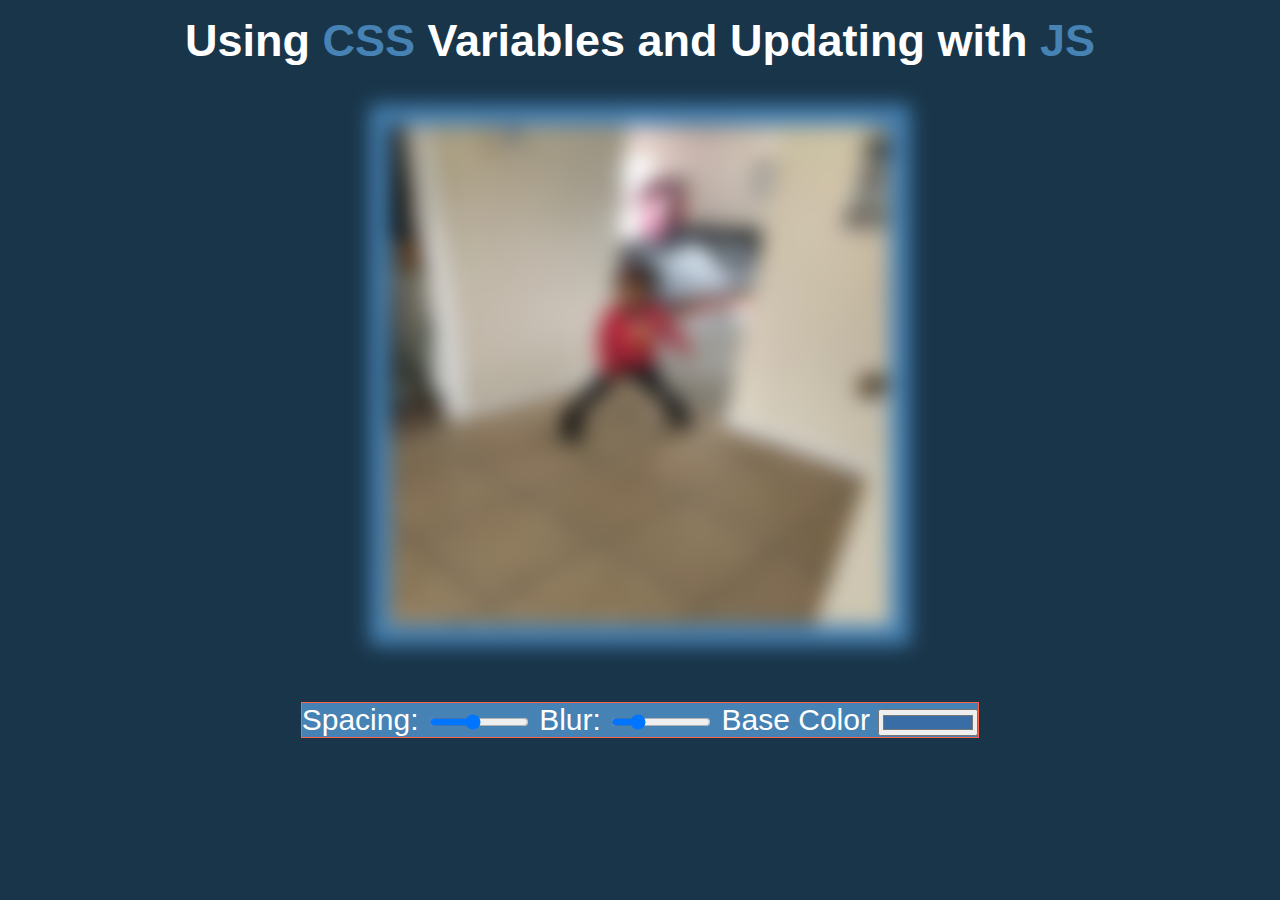
<file: Day 6/index.html>
<!DOCTYPE html>
<html lang="en">

<head>
    <meta charset="UTF-8">
    <meta name="viewport" content="width=device-width, initial-scale=1.0">
    <link rel="stylesheet" href="style.css">
    <title>CSS and JS</title>
</head>

<body>
    <div class="title">
        <h2>Using <span class='hl'>CSS</span> Variables and Updating with <span class='hl'>JS</span></h2>

    </div>

    <!-- image -->
    <div class="image">

        <img src="./IMG_4873.jpg">
    </div>

    <div class="controls">
        <!-- spacing control -->
        <label for="spacing">Spacing:</label>
        <input id="spacing" type="range" name="spacing" min="-50" max="67" value="0" data-sizing="px">

        <!-- blur control -->
        <label for="blur">Blur:</label>
        <input id="blur" type="range" name="blur" min="-50" max="200" value="5" data-sizing="px">

        <!-- color control -->
        <label for="base">Base Color</label>
        <input id="base" type="color" name="base" value="#386ea5">



    </div>

    <script src="main.js"></script>
</body>

</html>
</file>
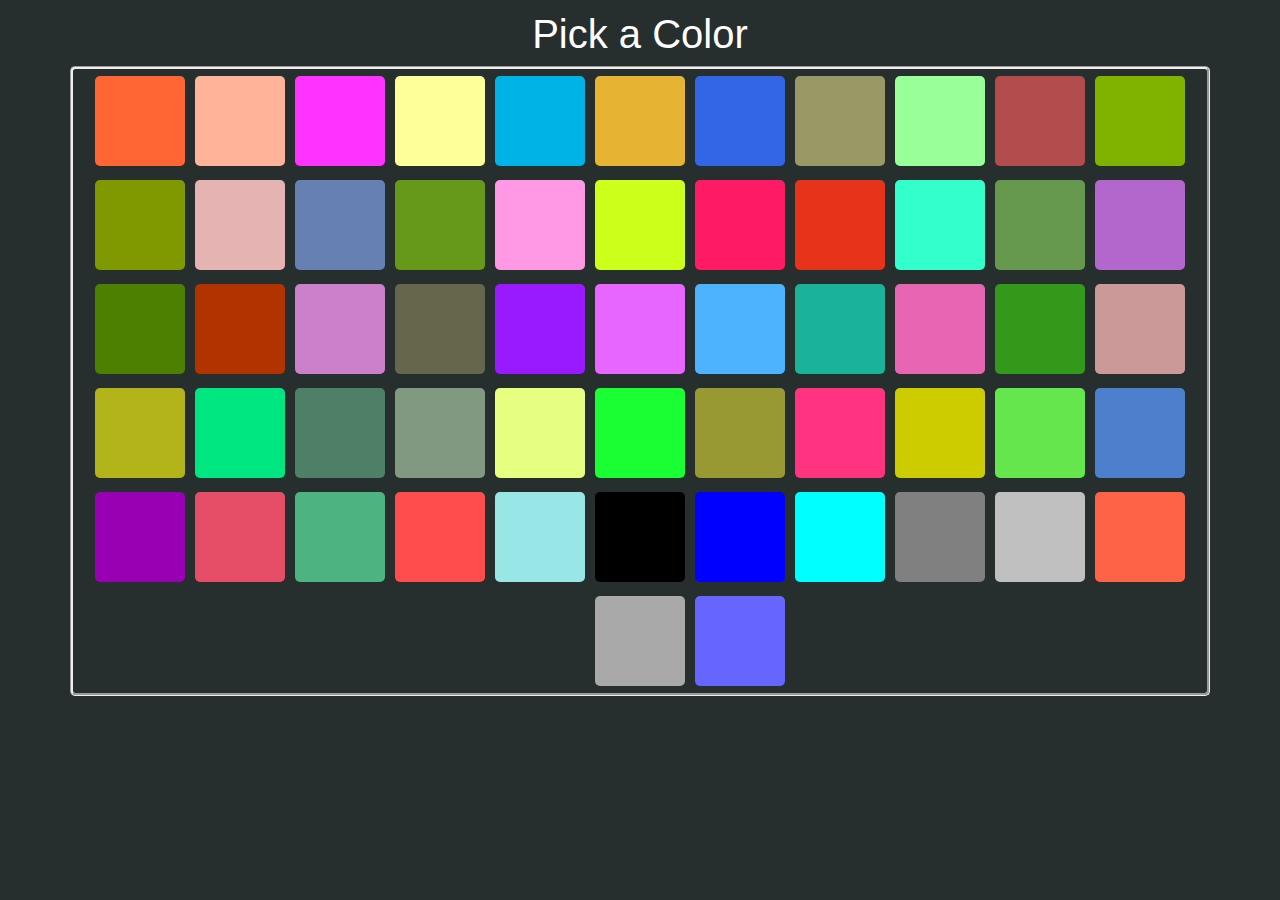
<file: Day 7/index.html>
<!DOCTYPE html>
<html lang="en">

<head>
    <meta charset="UTF-8">
    <meta name="viewport" content="width=device-width, initial-scale=1.0">
    <link rel="stylesheet" href="https://stackpath.bootstrapcdn.com/bootstrap/4.4.1/css/bootstrap.min.css"
        integrity="sha384-Vkoo8x4CGsO3+Hhxv8T/Q5PaXtkKtu6ug5TOeNV6gBiFeWPGFN9MuhOf23Q9Ifjh" crossorigin="anonymous">
    <link rel="stylesheet" href="style.css">
    <title>Working with Events</title>
</head>

<body>
    <h1 class="title">Pick a Color</h1>
    <div class="container">


    </div>

    <script src="https://code.jquery.com/jquery-3.4.1.slim.min.js"
        integrity="sha384-J6qa4849blE2+poT4WnyKhv5vZF5SrPo0iEjwBvKU7imGFAV0wwj1yYfoRSJoZ+n" crossorigin="anonymous">
    </script>
    <script src="https://cdn.jsdelivr.net/npm/popper.js@1.16.0/dist/umd/popper.min.js"
        integrity="sha384-Q6E9RHvbIyZFJoft+2mJbHaEWldlvI9IOYy5n3zV9zzTtmI3UksdQRVvoxMfooAo" crossorigin="anonymous">
    </script>
    <script src="https://stackpath.bootstrapcdn.com/bootstrap/4.4.1/js/bootstrap.min.js"
        integrity="sha384-wfSDF2E50Y2D1uUdj0O3uMBJnjuUD4Ih7YwaYd1iqfktj0Uod8GCExl3Og8ifwB6" crossorigin="anonymous">
    </script>
    <script src="Main.js"></script>
</body>

</html>
</file>
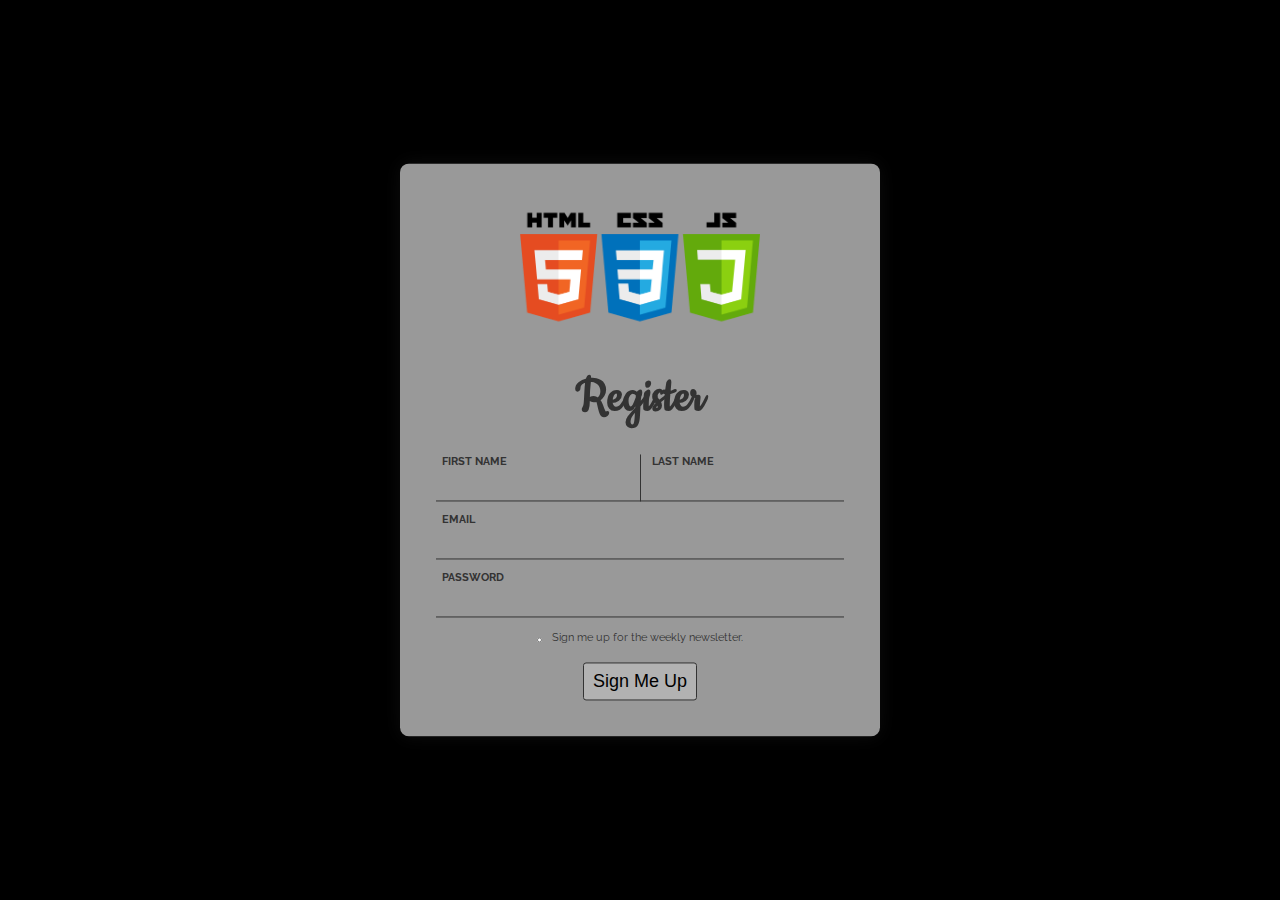
<file: Day 8/index.html>
<!DOCTYPE html>
<html lang="en">

<head>
    <meta charset="UTF-8">
    <meta name="viewport" content="width=device-width, initial-scale=1.0">
    <link rel="stylesheet" href="style.css">
    <title>Simple Html Css Form</title>
</head>

<body>
    <!--  -->
    <div class="container">
        <header>
            <h1>
                <a href="#">
                    <img src="Js.png" alt="Vanilla JS">
                </a>
            </h1>
        </header>
        <h1 class="text-center">Register</h1>

        <form class="registration-form" action="/noo" method="GET">
            <label class="col-one-half">
                <span class="label-text">First Name</span>
                <input id='firstName' type="text" name="firstName">
            </label>
            <label class="col-one-half">
                <span class="label-text">Last Name</span>
                <input id='lastName' type="text" name="lastName">
            </label>
            <label>
                <span class="label-text">Email</span>
                <input id='email' type="text" name="email">
            </label>
            <label class="password">
                <span class="label-text">Password</span>
                <button class="toggle-visibility" title="toggle password visibility" tabindex="-1">
                    <span class="glyphicon glyphicon-eye-close"></span>
                </button>
                <input id='password' type="password" name="password">
            </label>
            <label class="checkbox">
                <input id='checkbox' type="checkbox" name="checkbox">
                <span>Sign me up for the weekly newsletter.</span>
            </label>
            <div class="text-center">
                <button class="submit" name="register">Sign Me Up</button>
            </div>
        </form>
    </div>


    <script src="Main.js"></script>
</body>

</html>
</file>
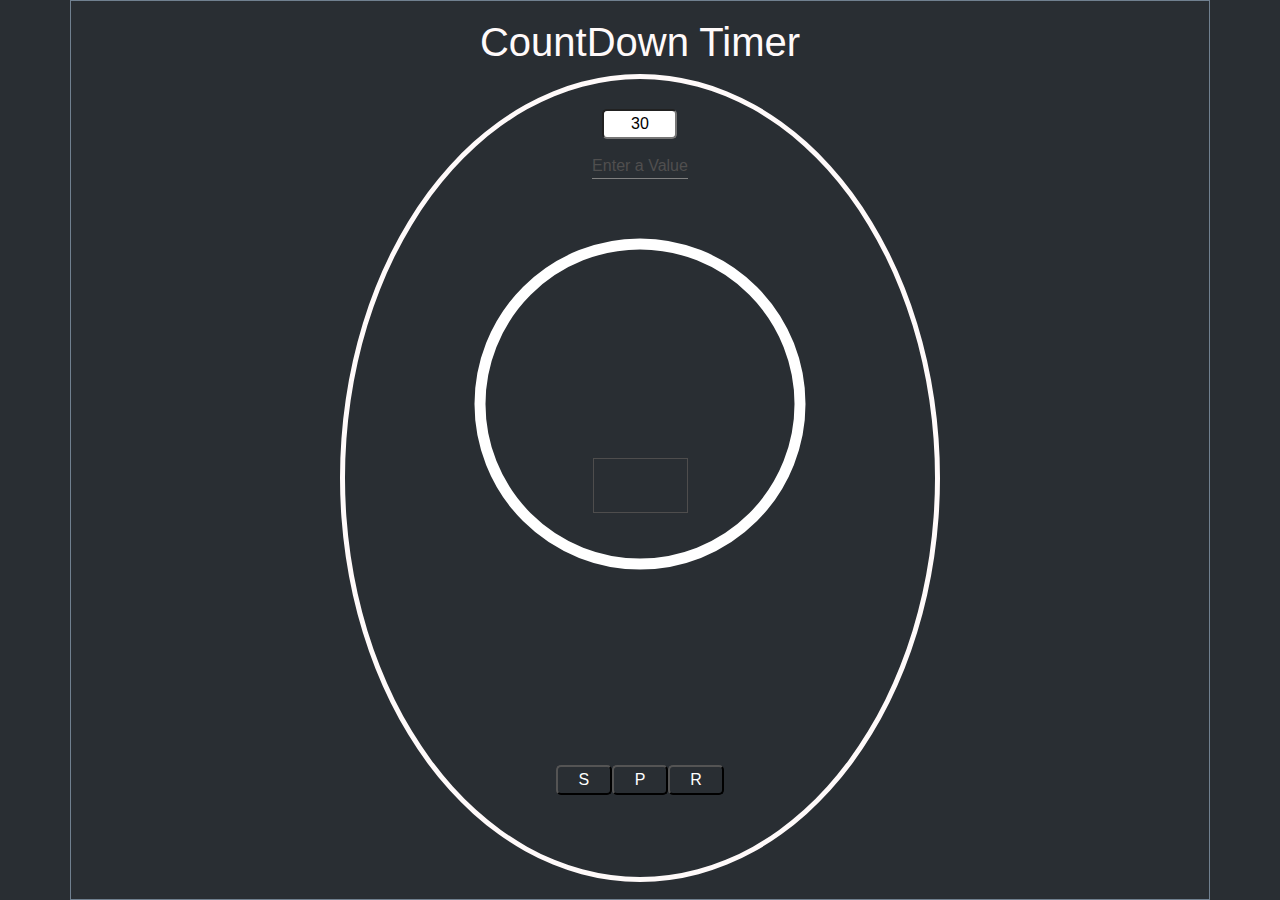
<file: Day 9 :10 :11/Timer App/index.html>
<!DOCTYPE html>
<html lang="en">

<head>
    <meta charset="UTF-8">
    <meta name="viewport" content="width=device-width, initial-scale=1.0">
    <link rel="stylesheet" href="https://stackpath.bootstrapcdn.com/bootstrap/4.4.1/css/bootstrap.min.css"
        integrity="sha384-Vkoo8x4CGsO3+Hhxv8T/Q5PaXtkKtu6ug5TOeNV6gBiFeWPGFN9MuhOf23Q9Ifjh" crossorigin="anonymous">
    <!-- custom css -->
    <link rel="stylesheet" href="style.css">
    <title>CountDown Timer App</title>
</head>

<body>
    <!-- main container -->
    <div class="container">
        <!-- Timer Container -->
        <div class="title">
            <h1>CountDown Timer</h1>
        </div>





        <div class="appBorder">

            <div class="inputField">
                <input class="initialTime" value=30>
                <label class="label">Enter a Value</label>
            </div>



            <div class="display">
                <span id="timer"></span>

            </div>
            <div class="duration">
                <svg width="540 " height="340">
                    <!--prettier-ignore -->
                    <circle r='160' cx='60' cy='240' fill='transparent' stroke="white" stroke-width='11'
                        transform='rotate(-90 130 100)' /> </svg>
            </div>
            <div class="buttons">
                <button class="start">S</button>
                <button class="stop">P</button>
                <button class="reset">R</button>
            </div>
        </div>






    </div>


    <script src="https://code.jquery.com/jquery-3.4.1.slim.min.js"
        integrity="sha384-J6qa4849blE2+poT4WnyKhv5vZF5SrPo0iEjwBvKU7imGFAV0wwj1yYfoRSJoZ+n" crossorigin="anonymous">
    </script>
    <script src="https://cdn.jsdelivr.net/npm/popper.js@1.16.0/dist/umd/popper.min.js"
        integrity="sha384-Q6E9RHvbIyZFJoft+2mJbHaEWldlvI9IOYy5n3zV9zzTtmI3UksdQRVvoxMfooAo" crossorigin="anonymous">
    </script>
    <script src="https://stackpath.bootstrapcdn.com/bootstrap/4.4.1/js/bootstrap.min.js"
        integrity="sha384-wfSDF2E50Y2D1uUdj0O3uMBJnjuUD4Ih7YwaYd1iqfktj0Uod8GCExl3Og8ifwB6" crossorigin="anonymous">
    </script>
    <!-- Custom Script -->
    <script src="TimerClass.js"></script>
    <script src="App.js"></script>
</body>

</html>
</file>
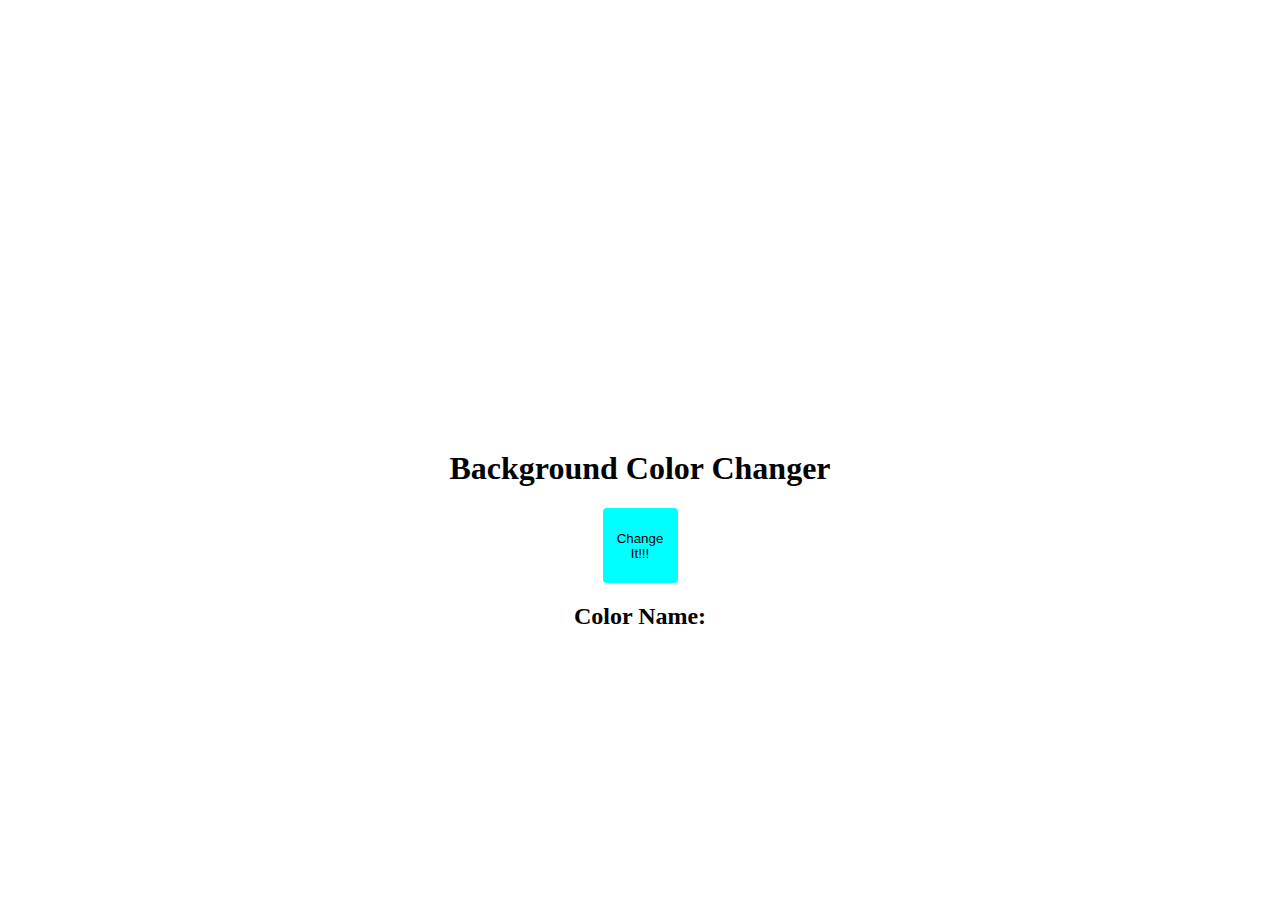
<file: Day One/Morning/index.html>
<!DOCTYPE html>
<html lang="en">

<head>
    <meta charset="UTF-8">
    <meta name="viewport" content="width=device-width, initial-scale=1.0">
    <link rel="stylesheet" href="style.css">
    <title>Day One Morning</title>
</head>

<body class="bg">

    <div class="app">
        <h1>Background Color Changer</h1>


        <button class="btn">Change It!!!</button>
        <h2>Color Name: <span id="n"></span></h2>
    </div>




    <script src="Main.js"></script>
</body>

</html>
</file>
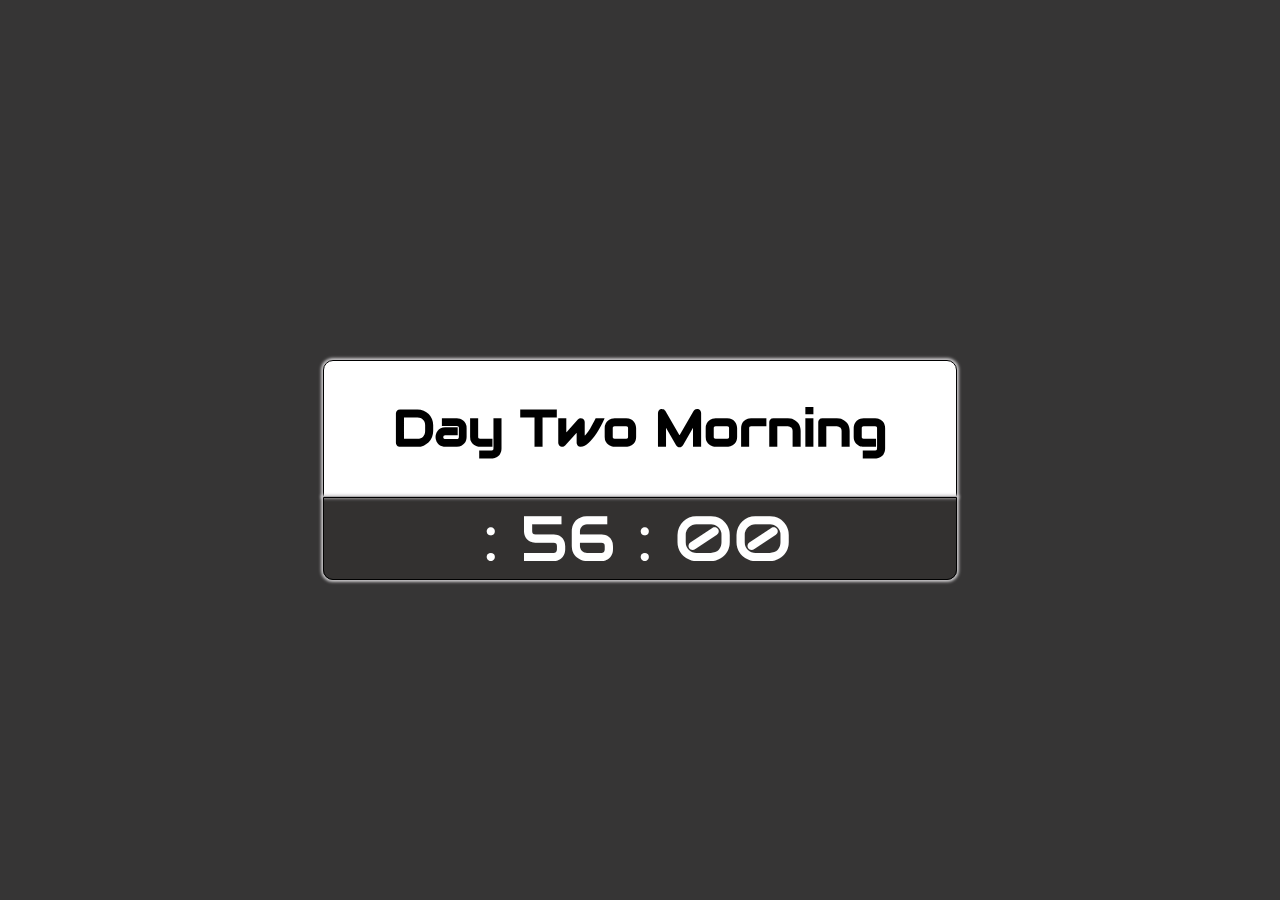
<file: Day Two/Morning/index.html>
<!DOCTYPE html>
<html lang="en">

<head>
    <meta charset="UTF-8">
    <meta name="viewport" content="width=device-width, initial-scale=1.0">
    <link rel="stylesheet" href="style.css">
    <link href="https://fonts.googleapis.com/css?family=Audiowide&display=swap" rel="stylesheet">
    <title>Day Two Morning</title>
</head>

<body>
    <div class="App">


        <div class="title">

            <h1 class="Day">Day Two Morning</h1>
        </div>


        <div class="Clock">
            <span id="hour"> :</span>
            <span id="mins">56 :</span>
            <span id="secs">00</span>
            <span id="st"></span>

        </div>

    </div>

    <script src="Main.js"></script>
</body>

</html>
</file>
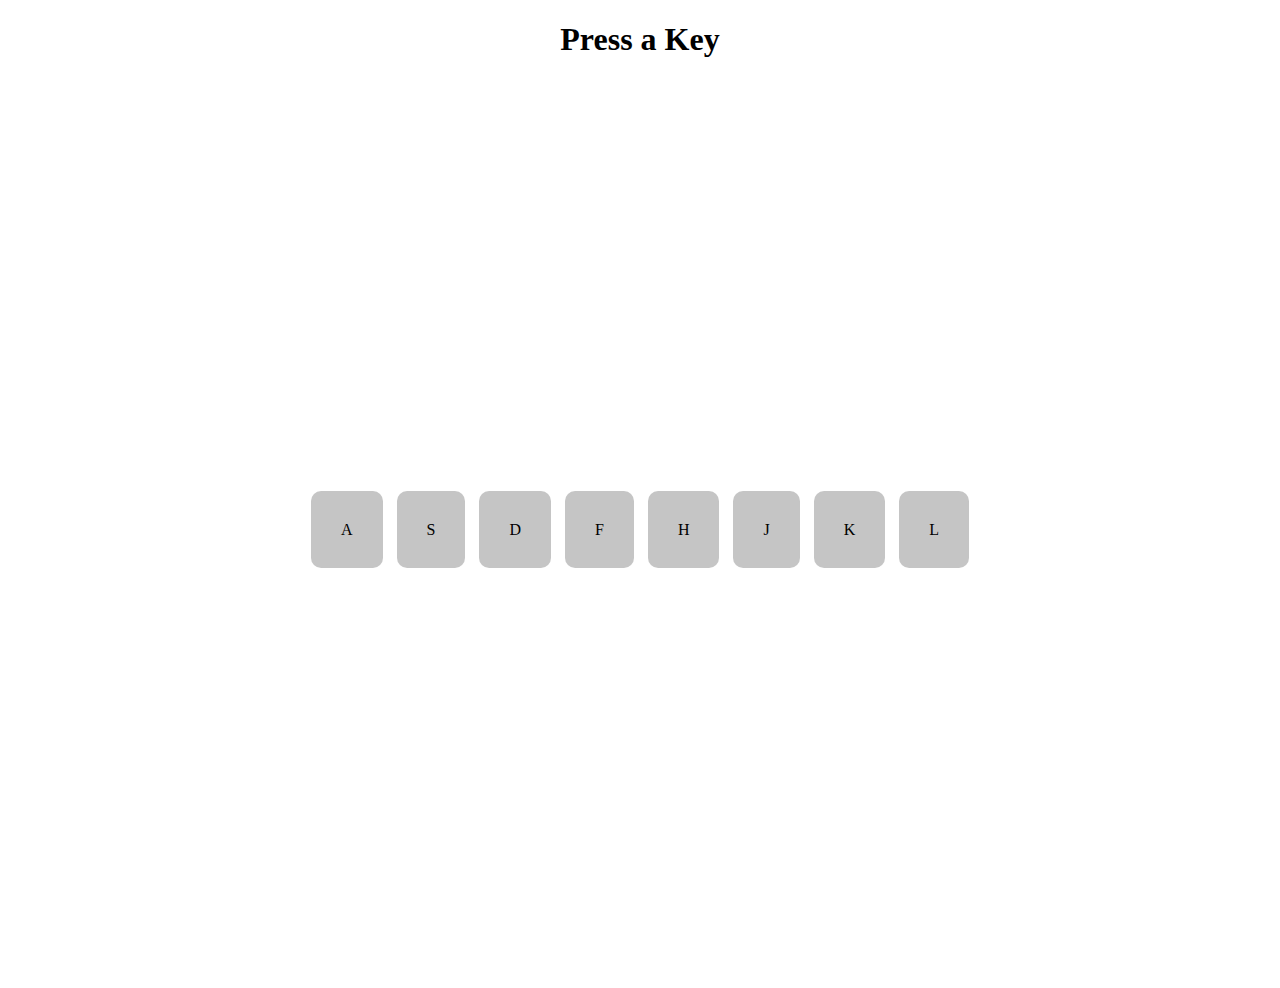
<file: Day Two/Night/index.html>
<!DOCTYPE html>
<html lang="en">

<head>
    <meta charset="UTF-8">
    <meta name="viewport" content="width=device-width, initial-scale=1.0">
    <link rel="stylesheet" href="style.css">
    <title>Day One Morning</title>
</head>




<body>
    <div class="display">

        <h1>Press a Key</h1>

    </div>
    <div class="App">
        <div class="keyboard">
            <div class="layout-3">

                <span class="a">A</span>
                <span class="s">S</span>
                <span class="d">D</span>
                <span class="f">F</span>
                <span class="h">H</span>
                <span class="j">J</span>
                <span class="k">K</span>
                <span class="l">L</span>
                <!-- <span class=";">;</span>
                <span class="ent">Enter</span> -->
            </div>
            <!-- <div class="layout-2">

                <span class="shf-l">SHIFT</span>
                <span class="z">Z</span>
                <span class="x">X</span>
                <span class="c">C</span>
                <span class="v">V</span>
                <span class="b">B</span>
                <span class="n">N</span>
                <span class="m">M</span>
                <span class=",">,</span>
                <span class=".">.</span>
                <span class=".">.</span>
                <span class="shf-r">SHIFT</span>
            </div> -->







        </div>

    </div>

    <script src="Main.js"></script>
</body>

</html>
</file>
<file: Day 6/style.css>
body {
	text-align: center;
	background: #193549;
	color: white;
	font-family: "helvetica neue", sans-serif;
	font-weight: 100;
	font-size: 30px;
	display: flex;
	justify-content: center;
	align-items: center;
	flex-direction: column;
}

.controls {
	margin-top: 50px;
	border: 1px solid tomato;
	background: var(--base);

	width: fit-content;
}

input {
	width: 100px;
}

.title {
	margin-top: -30px;
}
/* //this is the higer level is like going to the window object */
:root {
	--base: steelblue;
	--spacing: 20px;
	--blur: 10px;
}

img {
	width: 500px;
	height: 500px;
	padding: var(--spacing);
	background: var(--base);
	filter: blur(var(--blur));
}
.hl {
	color: var(--base);
}
</file>
<file: Day 7/style.css>
body {
    background-color: rgb(39, 46, 46);
}

.container {
    display: flex;
    justify-content: center;
    align-items: center;
    flex-wrap: wrap;
    height: 70vh;
    border-radius: 5px;
    border-style: groove;
}

.box {
    width: 90px;
    height: 90px;
    margin: 5px;
    border-radius: 5px;
}

h1 {
    margin-top: 10px;
    text-align: center;
    color: white;
}
</file>
<file: Day 8/style.css>
@import url(https://fonts.googleapis.com/css?family=Cookie|Raleway:300,700,400);

* {
    box-sizing: border-box;
    font-size: 1em;
    margin: 0;
    padding: 0;
}

body {
    /* background: url('http://tfgms.com/sandbox/dailyui/bg-1.jpg') center no-repeat; */
    background: black;
    background-size: cover;
    color: #333;
    font-size: 18px;
    font-family: 'Raleway', sans-serif;
}

.container {
    border-radius: 0.5em;
    box-shadow: 0 0 1em 0 rgba(51, 51, 51, 0.25);
    display: block;
    max-width: 480px;
    overflow: hidden;
    -webkit-transform: translate(-50%, -50%);
    -ms-transform: translate(-50%, -50%);
    transform: translate(-50%, -50%);
    padding: 2em;
    position: absolute;
    top: 50%;
    left: 50%;
    z-index: 1;
    width: 98%;
}

.container:before {
    background-size: cover;
    content: '';
    -webkit-filter: blur(10px);
    filter: blur(10px);
    height: 100vh;
    position: absolute;
    top: 50%;
    left: 50%;
    z-index: -1;
    -webkit-transform: translate(-50%, -50%);
    -ms-transform: translate(-50%, -50%);
    transform: translate(-50%, -50%);
    width: 100vw;
}

.container:after {
    background: rgba(255, 255, 255, 0.6);
    content: '';
    display: block;
    height: 100%;
    position: absolute;
    top: 0;
    left: 0;
    z-index: -1;
    width: 100%;
}

form button.submit {
    background: rgba(255, 255, 255, 0.25);
    border: 1px solid #333;
    border-radius: 3px;
    line-height: 1em;
    padding: 0.5em 0.5em;
    -webkit-transition: all 0.25s;
    transition: all 0.25s;
}

form button:hover,
form button:focus,
form button:active,
form button.loading {
    background: #333;
    color: #fff;
    outline: none;
}

form button.success {
    background: #27ae60;
    border-color: #27ae60;
    color: #fff;
}

@-webkit-keyframes spin {
    from {
        transform: rotate(0deg);
    }

    to {
        transform: rotate(360deg);
    }
}

@keyframes spin {
    from {
        transform: rotate(0deg);
    }

    to {
        transform: rotate(360deg);
    }
}

form button span.loading-spinner {
    -webkit-animation: spin 0.5s linear infinite;
    animation: spin 0.5s linear infinite;
    border: 2px solid #fff;
    border-top-color: transparent;
    border-radius: 50%;
    display: inline-block;
    height: 1em;
    width: 1em;
}

form label {
    border-bottom: 1px solid #333;
    display: block;
    font-size: 1.25em;
    margin-bottom: 0.5em;
    -webkit-transition: all 0.25s;
    transition: all 0.25s;
}

form label.col-one-half {
    float: left;
    width: 50%;
}

form label.col-one-half:nth-of-type(even) {
    border-left: 1px solid #333;
    padding-left: 0.25em;
}

form label input {
    background: none;
    border: none;
    line-height: 1em;
    font-weight: 300;
    padding: 0.125em 0.25em;
    width: 100%;
}

form label input:focus {
    outline: none;
}

form label input:-webkit-autofill {
    background-color: transparent !important;
}

form label span.label-text {
    display: block;
    font-size: 0.5em;
    font-weight: bold;
    padding-left: 0.5em;
    text-transform: uppercase;
    -webkit-transition: all 0.25s;
    transition: all 0.25s;
}

form label.checkbox {
    border-bottom: 0;
    text-align: center;
    display: flex;
    align-items: center;
    justify-content: center;
}

form label.checkbox input {
    width: 5px;
    margin: 5px;
}

form label.checkbox span {
    font-size: 0.5em;
    margin: 5px;
    margin-top: 0;

}

form label.checkbox span:before {
    font-family: 'Glyphicons Halflings';
    font-size: 1.125em;
    padding-right: 0.25em;
    position: relative;
    top: 1px;
}



form label.invalid {
    border-color: #c0392b !important;
}

form label.invalid span.label-text {
    color: #c0392b;
}

form label.password {
    position: relative;
}

form label.password button.toggle-visibility {
    background: none;
    border: none;
    cursor: pointer;
    font-size: 0.75em;
    line-height: 1em;
    position: absolute;
    top: 50%;
    right: 0.5em;
    text-align: center;
    -webkit-transform: translateY(-50%);
    -ms-transform: translateY(-50%);
    transform: translateY(-50%);
    -webkit-transition: all 0.25s;
    transition: all 0.25s;
}

form label.password button.toggle-visibility:hover,
form label.password button.toggle-visibility:focus,
form label.password button.toggle-visibility:active {
    color: #000;
    outline: none;
}

form label.password button.toggle-visibility span {
    vertical-align: middle;
}

h1 {
    font-size: 3em;
    margin: 0 0 0.5em 0;
    text-align: center;
    font-family: 'Cookie', cursive;
}

h1 img {
    height: auto;
    margin: 0 auto;
    max-width: 240px;
    width: 100%;
}

html {
    font-size: 18px;
    height: 100%;
}

.text-center {
    text-align: center;
}


input:focus {
    animation: box-glow 1s ease-out infinite alternate;
    background: #0B4252;
    background: linear-gradient(#333933, #222922);
    border-color: #002fff;
    border-radius: 3px;
    box-shadow: 0 0 3px rgba(0, 38, 255, 0.2), inset 0 0 3px rgba(0, 17, 255, 0.1), 0 2px 0 #000;
    color: #efe;
    outline: none;
}

button:hover,
input:hover {
    animation: box-glow 1s ease-out infinite alternate;

}



@keyframes box-glow {
    0% {
        border-color: #005fb8;
        box-shadow: 0 0 3px rgba(0, 38, 255, 0.2), inset 0 0 3px rgba(0, 26, 255, 0.1), 0 2px 0 #000;
    }



    100% {
        border-color: #001cb8;

        box-shadow: 0 0 20px rgba(0, 47, 255, 0.6), inset 0 0 10px rgba(0, 38, 255, 0.4), 0 2px 0 #000;
    }
}
</file>
<file: Day 9 :10 :11/Timer App/style.css>
body {
    background-color: rgb(41, 46, 51);
    display: flex;
}

h1 {
    color: snow;
}

.container {
    border: thin solid slategrey;
    height: 600px;
    display: flex;
    min-width: 700px;
    align-items: center;
    justify-content: center;
    flex-direction: column;
    height: 100vh;
}


.appBorder {
    border: 5px solid snow;
    border-radius: 50%;
    height: 90%;
    width: 90%;
    max-width: 600px;
    display: flex;
    flex-direction: column;
    align-items: center;
}

.inputField {
    display: flex;
    flex-direction: column;
    align-items: center;
    justify-content: center;
    margin-top: 30px;

}

input {
    width: 75px;
    border-radius: 5px;
    text-align: center;
}


.label {
    margin-top: 15px;
    margin-bottom: 0;
    color: rgb(80, 79, 79);
    text-align: center;
    border-bottom: thin solid gray;
}



.display {
    position: relative;
    top: 35%;
    display: flex;
    align-items: center;
    justify-content: center;

}

#timer {
    font-size: large;
    font-weight: bolder;
    font-size: 30px;
    text-align: center;
    border: thin solid rgb(78, 77, 77);
    width: 95px;
    height: 55px;
    color: white;
}

.buttons {
    position: absolute;
    display: flex;
    top: 85%;
    align-items: flex-end;
    justify-content: center;
    border-radius: 5px;
    width: 185px;
    text-align: center;
}

button:hover {
    background-color: dimgray;

    transition: ease-in-out 0.55s;
}

.start,
.stop,
.reset {
    width: 30.33%;
    background-color: transparent;
    color: white;
    border-radius: 5px;
}
</file>
<file: Day One/Morning/style.css>
body {
    margin-top: 50vh;
    text-align: center;

}

button {
    height: 75px;
    width: 75px;
    border-radius: 5%;
    border-style: none;
    background-Color: aqua;
}
</file>
<file: Day Two/Morning/style.css>
body {
    background-color: rgb(54, 53, 53);

    font-family: 'Audiowide', cursive;
}

.App {
    display: flex;
    flex-direction: column;
    align-items: center;
    margin-top: 40vh;
    border-radius: ;

}

#st {
    margin-left: 5px;
    font-weight: bolder;
}


.title {
    border: 0.5px solid black;
    width: 50%;
    background-color: rgb(255, 255, 255);
    font-size: 1.6em;
    text-align: center;
    border-top-right-radius: 10px;
    border-top-left-radius: 10px;
    padding: -15px;
    box-shadow: 0px 0px 3px 2px rgba(201, 199, 201, 1);

}

.Clock {
    border: 0.5px solid black;
    padding: -15px;
    width: 50%;
    text-align: center;
    font-size: 4em;
    color: white;
    background-color: rgba(46, 43, 40, 0.342);
    border-bottom-right-radius: 10px;
    border-bottom-left-radius: 10px;
    box-shadow: 0px 0px 3px 2px rgba(201, 199, 201, 1);
}
</file>
<file: Day Two/Night/style.css>
.App {
    /* border: 1px solid black; */
    display: flex;
    flex-wrap: wrap;
    align-items: center;
    justify-content: center;
    height: 100vh;
    margin: 5px;
    text-align: center;

}

h1 {
    text-align: center;
}

/* .display {

    margin: 0 auto;

    margin-bottom: 0;
    text-align: center;
    font-size: 35px;
    font-weight: bolder;
    border: 1px solid black;
    height: 100px;
    width: 170px;
} */

span {
    background-color: rgba(0, 0, 0, 0.226);
    width: 70px;
    height: 70px;
    padding: 30px;
    margin: 5px;
    border-radius: 10px;
    text-align: center;
}

.Event {
    border: 3px solid blue;
    transition: 1.1s;
    inset: 30px;

    background-color: green;
}
</file>
